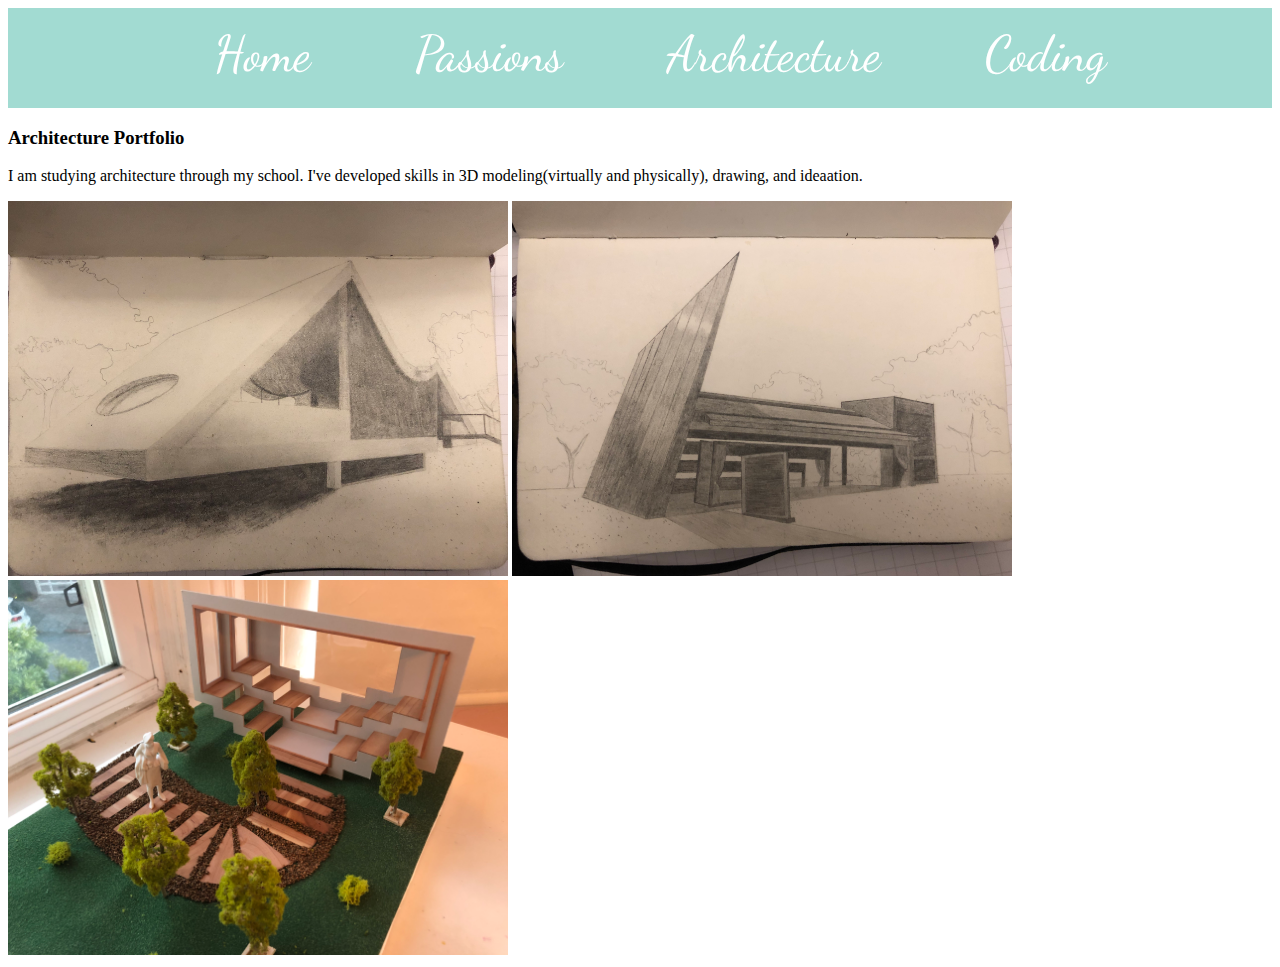
<file: architecture.html>
<!DOCTYPE html>
<head>
    <link rel = "stylesheet" href = "style.css" type = text/css>
    <link href="https://fonts.googleapis.com/css2?family=Dancing+Script&display=swap" rel="stylesheet">
</head>
<body>
    <nav>
        <ul>
            <li><a href = "index.html">Home</a> </li>
            <li><a href = "about.html">Passions</a> </li>
            <li><a href = "architecture.html">Architecture</a> </li>
            <li><a href = "coding.html">Coding</a> </li>
        </ul>
    </nav>
    <h3>Architecture Portfolio</h3>
    <p>
        I am studying architecture through my school. I've developed skills in 3D modeling(virtually and physically), drawing, and ideaation.
    </p>
<img class= "archpic" src="Pavilion-2.jpg"/>
<img class= "archpic" src="Pavilion-3.jpg"/>
<img class= "archpic" src="Perspective.jpg"/>
</body>
</file>
<file: style.css>
nav {
    display: grid;
    grid-template-columns: (3, 10%);
    grid-template-rows: 100px;
    justify-items: center;
    justify-content: center;
    align-items: stretch;
    align-content: center;
    grid-gap: 100px;
    background-color: #A2DBD2;
}
nav li {
    padding: 0;
    font-family: 'Dancing Script', cursive;
    display: inline-block;
}
nav li a {
    color: white;
    position: relative;
    width: 50px;
    height: 50px;
    font-size: 50px;
    text-align: center;
    margin: 0 50px;
    transition: 0.5s;
    text-decoration: none;

}
nav a:hover {
    color: black;
}
.archpic {
    display: inline-block;
    max-width: 500px;
}
.imagebox {
    margin-left: auto;
    margin-right:auto;
    margin-bottom: 10px;
    width: 1240px;
    height: 650px;
    background-image: url(image/collage3.jpeg);
    background-repeat: no-repeat;
    background-size: 100%;
    background-position: center;
    animation: fade 15s;
}
@keyframes fade {
    0%{
        background-image: url(image/collage3.jpeg);
        background-repeat: no-repeat;
        background-size:cover;
    }
    0%{
        background-image: url(image/collage2.jpeg);
        background-repeat: no-repeat;
        background-size:cover;
    }
    0%{
        background-image: url(image/collage1.jpeg);
        background-repeat: no-repeat;
        background-size:cover;
    }
}
</file>
